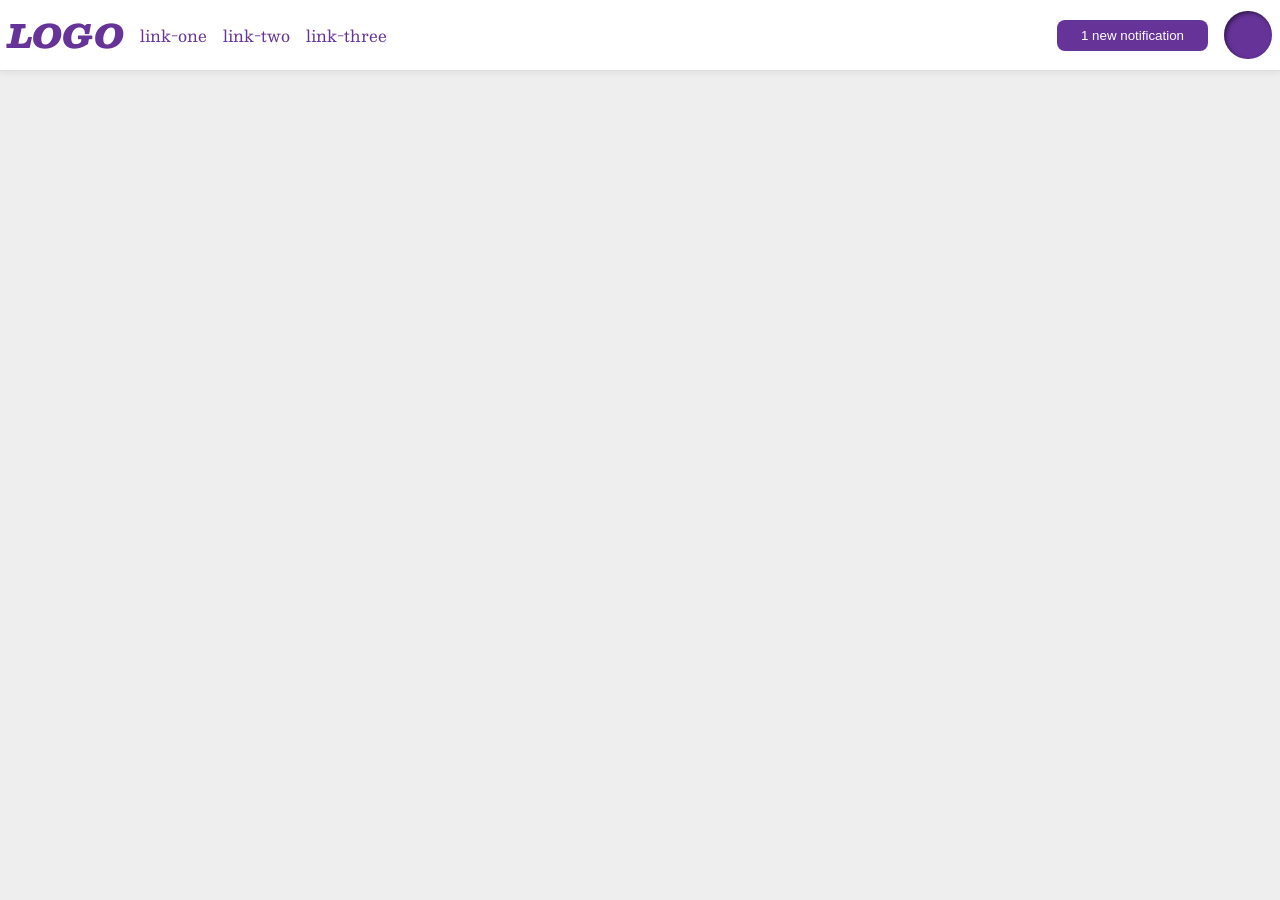
<file: foundations/flex/03-flex-header-2/index.html>
<!DOCTYPE html>
<html lang="en">
  <head>
    <meta charset="UTF-8">
    <meta http-equiv="X-UA-Compatible" content="IE=edge">
    <meta name="viewport" content="width=device-width, initial-scale=1.0">
    <title>Flex Header 2</title>
    <link rel="stylesheet" href="style.css">
  </head>
  <body>
    <div class="header">
      <div class="left">
        <div class="logo">
          LOGO
        </div>
        <ul class="links">
          <li><a href="https://google.com">link-one</a></li>
          <li><a href="https://google.com">link-two</a></li>
          <li><a href="https://google.com">link-three</a></li>
        </ul>
      </div>
      <div class="right">
        <button class="notifications">
          1 new notification
        </button>
        <div class="profile-image"></div>
      </div>
    </div>
  </body>
</html>
</file>
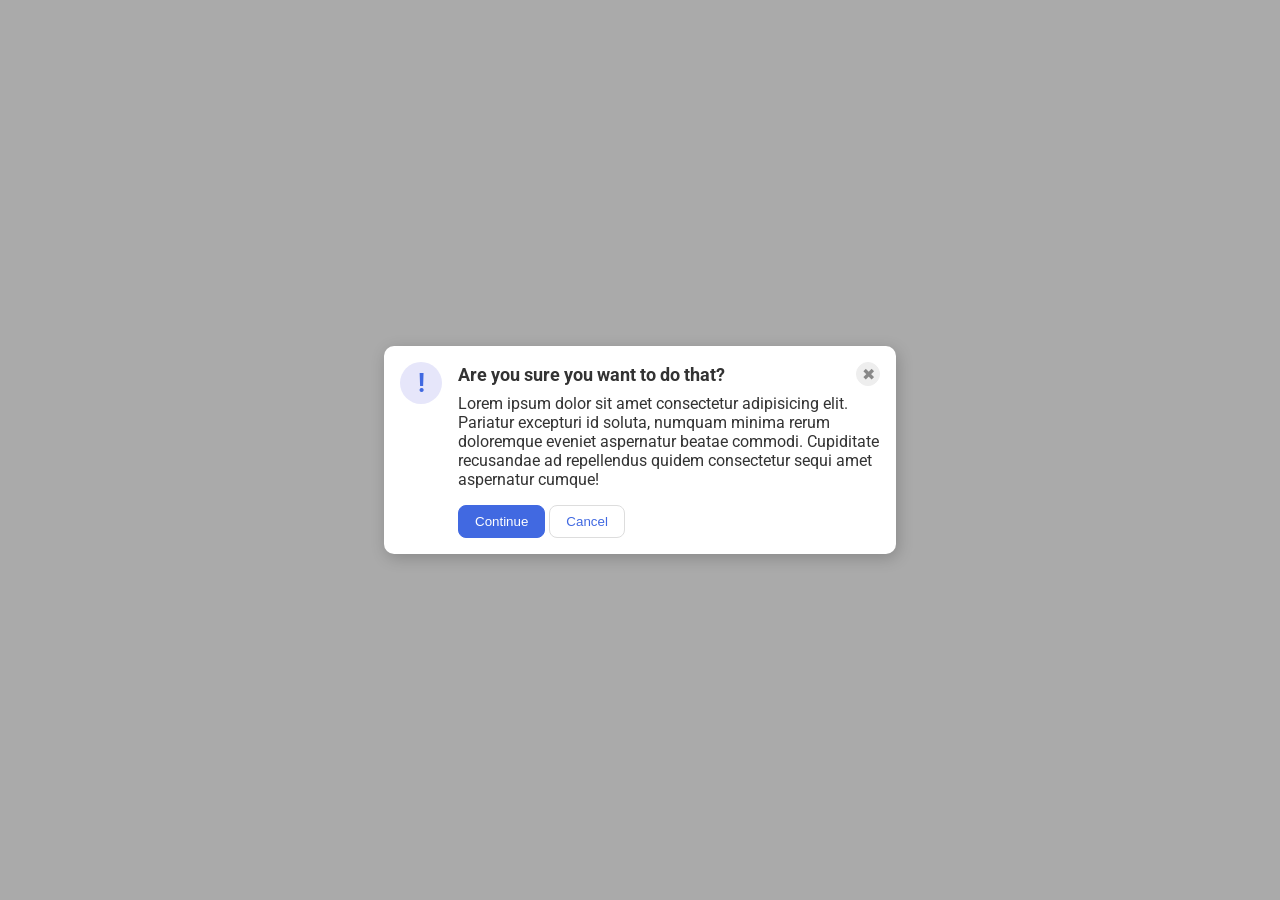
<file: foundations/flex/05-flex-modal/index.html>
<!DOCTYPE html>
<html lang="en">
  <head>
    <meta charset="UTF-8">
    <meta http-equiv="X-UA-Compatible" content="IE=edge">
    <meta name="viewport" content="width=device-width, initial-scale=1.0">
    <link rel="stylesheet" href="style.css">
    <title>Modal</title>
  </head>
  <body>
    <div class="modal">
      <div class="icon">!</div>
      <div class="content">
        <div class="header">
          Are you sure you want to do that?
          <button class="close-button">✖</button>
        </div>
        <div class="text">Lorem ipsum dolor sit amet consectetur adipisicing elit. Pariatur excepturi id soluta, numquam minima rerum doloremque eveniet aspernatur beatae commodi. Cupiditate recusandae ad repellendus quidem consectetur sequi amet aspernatur cumque!</div>
        <button class="continue">Continue</button>
        <button class="cancel">Cancel</button>
      </div>
    </div>
  </body>
</html>
</file>
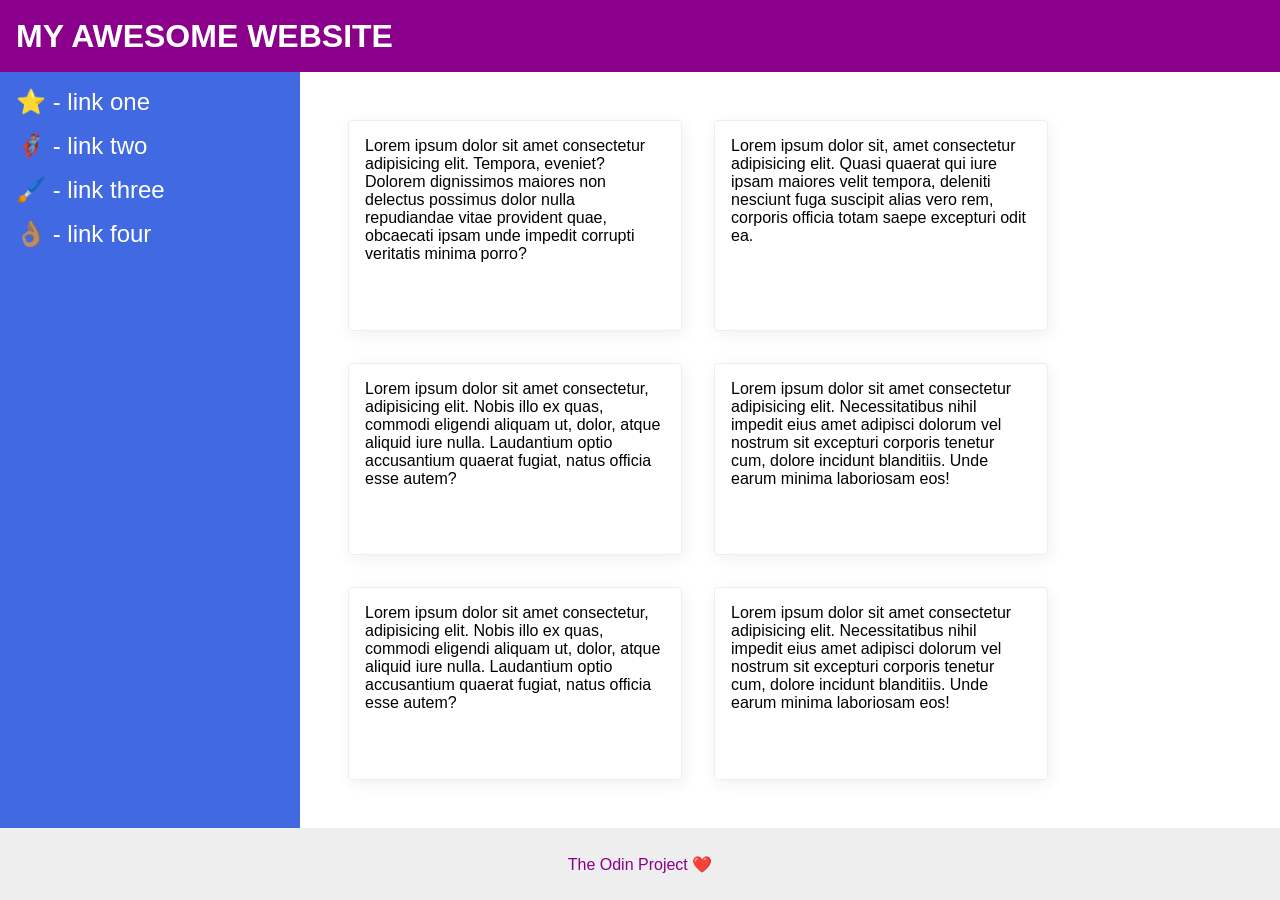
<file: foundations/flex/07-flex-layout-2/index.html>
<!DOCTYPE html>
<html lang="en">
  <head>
    <meta charset="UTF-8">
    <meta http-equiv="X-UA-Compatible" content="IE=edge">
    <meta name="viewport" content="width=device-width, initial-scale=1.0">
    <title>The Holy Grail</title>
    <link rel="stylesheet" href="style.css">
  </head>
  <body>
    <div class="header">
      MY AWESOME WEBSITE
    </div>
    <div class="content">
      <div class="sidebar">
        <ul>
          <li><a href="#">⭐ - link one</a></li>
          <li><a href="#">🦸🏽‍♂️ - link two</a></li>
          <li><a href="#">🖌️ - link three</a></li>
          <li><a href="#">👌🏽 - link four</a></li>
        </ul>
      </div>
      <div class="cards">
        <div class="card">Lorem ipsum dolor sit amet consectetur adipisicing elit. Tempora, eveniet? Dolorem dignissimos maiores non delectus possimus dolor nulla repudiandae vitae provident quae, obcaecati ipsam unde impedit corrupti veritatis minima porro?</div>
        <div class="card">Lorem ipsum dolor sit, amet consectetur adipisicing elit. Quasi quaerat qui iure ipsam maiores velit tempora, deleniti nesciunt fuga suscipit alias vero rem, corporis officia totam saepe excepturi odit ea.</div>
        <div class="card">Lorem ipsum dolor sit amet consectetur, adipisicing elit. Nobis illo ex quas, commodi eligendi aliquam ut, dolor, atque aliquid iure nulla. Laudantium optio accusantium quaerat fugiat, natus officia esse autem?</div>
        <div class="card">Lorem ipsum dolor sit amet consectetur adipisicing elit. Necessitatibus nihil impedit eius amet adipisci dolorum vel nostrum sit excepturi corporis tenetur cum, dolore incidunt blanditiis. Unde earum minima laboriosam eos!</div>
        <div class="card">Lorem ipsum dolor sit amet consectetur, adipisicing elit. Nobis illo ex quas, commodi eligendi aliquam ut, dolor, atque aliquid iure nulla. Laudantium optio accusantium quaerat fugiat, natus officia esse autem?</div>
        <div class="card">Lorem ipsum dolor sit amet consectetur adipisicing elit. Necessitatibus nihil impedit eius amet adipisci dolorum vel nostrum sit excepturi corporis tenetur cum, dolore incidunt blanditiis. Unde earum minima laboriosam eos!</div>
      </div>
    </div>
    <div class="footer">
      The Odin Project ❤️
    </div>
  </body>
</html>
</file>
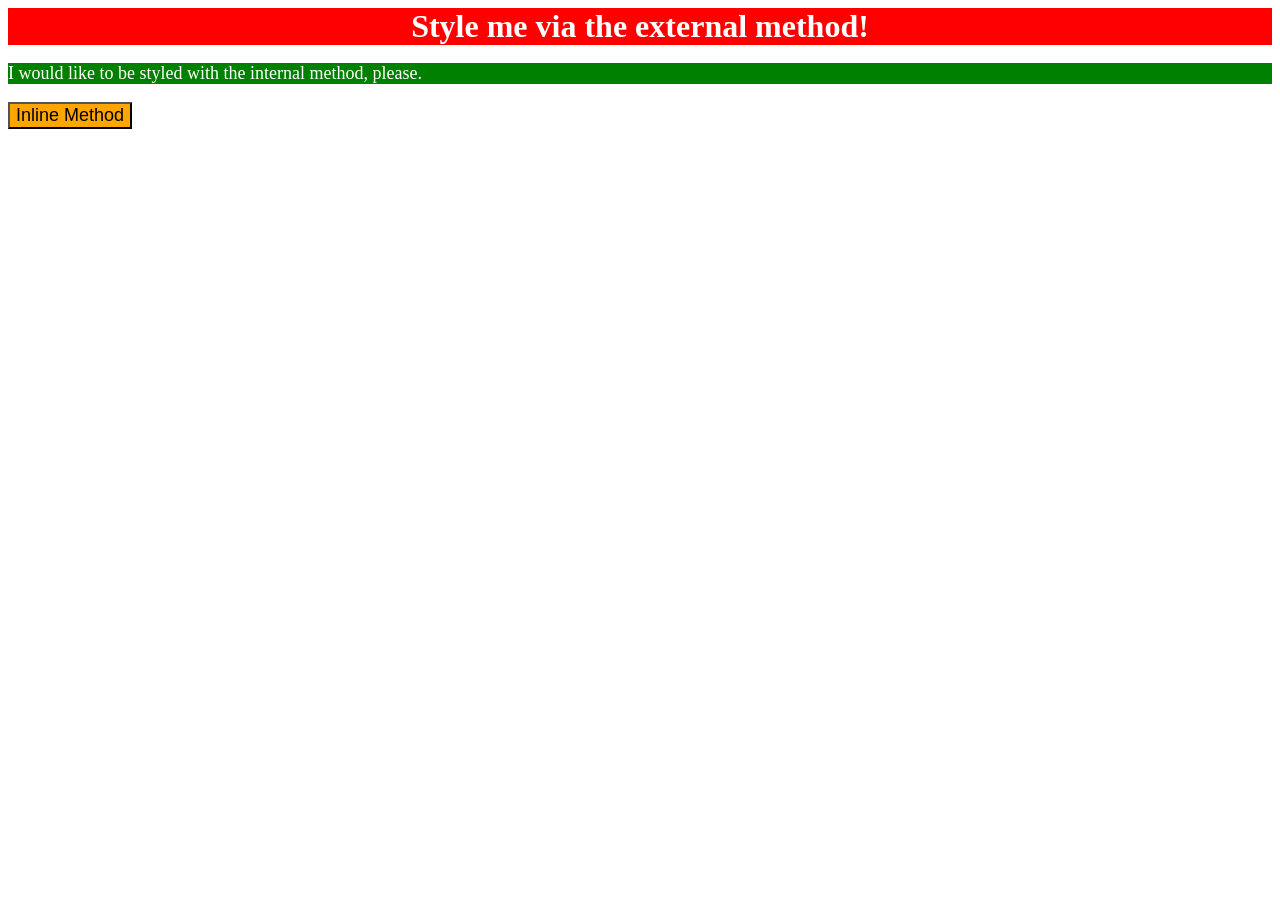
<file: foundations/intro-to-css/01-css-methods/index.html>
<!DOCTYPE html>
<html lang="en">
  <head>
    <link rel="stylesheet" href="./style.css">
    <style>
      p {
        background-color: green;
        color: white;
        font-size: 18px;
      }
    </style>
    <meta charset="UTF-8">
    <meta http-equiv="X-UA-Compatible" content="IE=edge">
    <meta name="viewport" content="width=device-width, initial-scale=1.0">
    <title>Methods for Adding CSS</title>
  </head>
  <body>
    <div>Style me via the external method!</div>
    <p>I would like to be styled with the internal method, please.</p>
    <button style="background-color: orange; font-size: 18px;">Inline Method</button>
  </body>
</html>
</file>
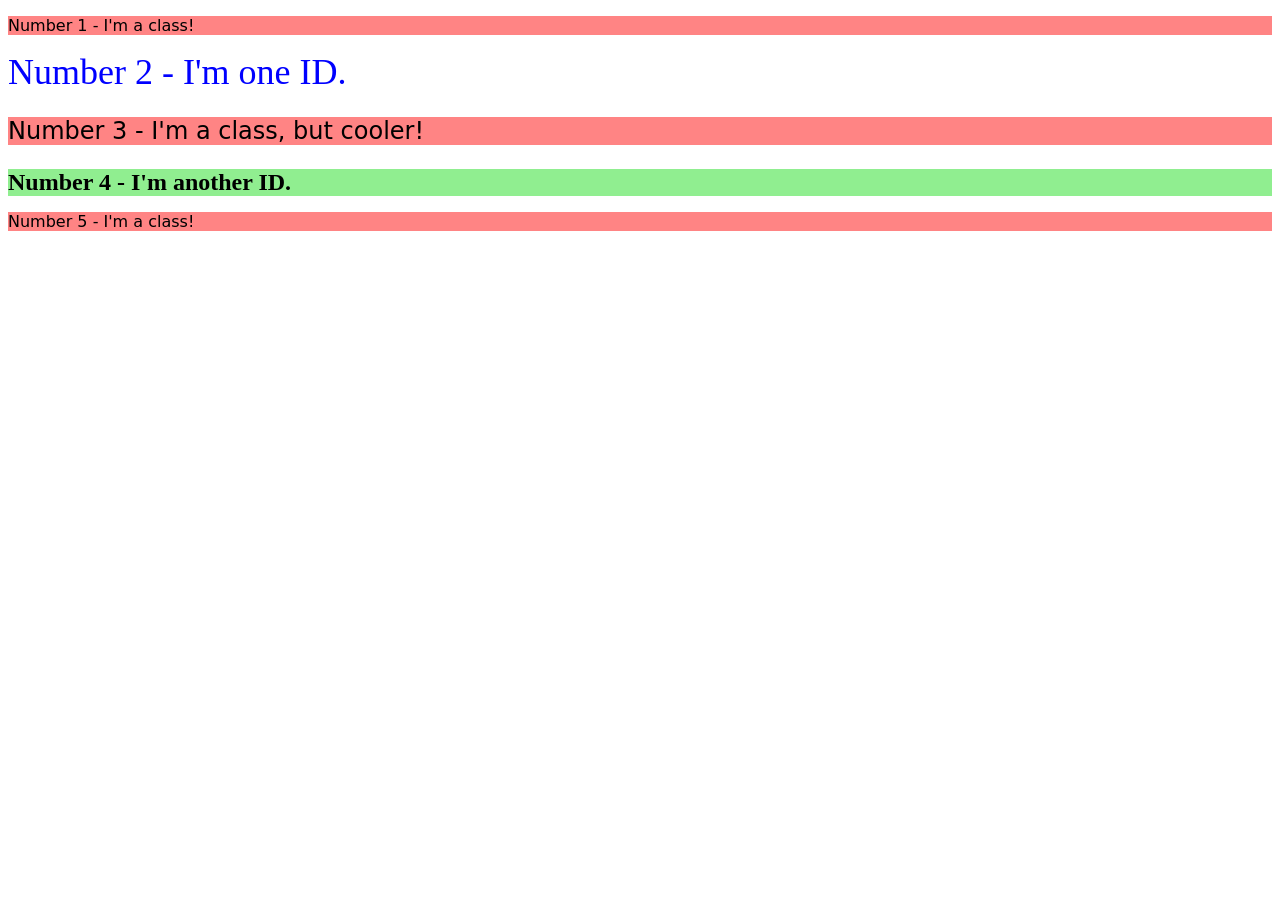
<file: foundations/intro-to-css/02-class-id-selectors/index.html>
<!DOCTYPE html>
<html lang="en">
  <head>
    <meta charset="UTF-8">
    <meta http-equiv="X-UA-Compatible" content="IE=edge">
    <meta name="viewport" content="width=device-width, initial-scale=1.0">
    <title>Class and ID Selectors</title>
    <link rel="stylesheet" href="style.css">
  </head>
  <body>
    <p class="odd">Number 1 - I'm a class!</p>
    <div id="two">Number 2 - I'm one ID.</div>
    <p class="odd cool">Number 3 - I'm a class, but cooler!</p>
    <div id="four" class="cool">Number 4 - I'm another ID.</div>
    <p class="odd">Number 5 - I'm a class!</p>
  </body>
</html>
</file>
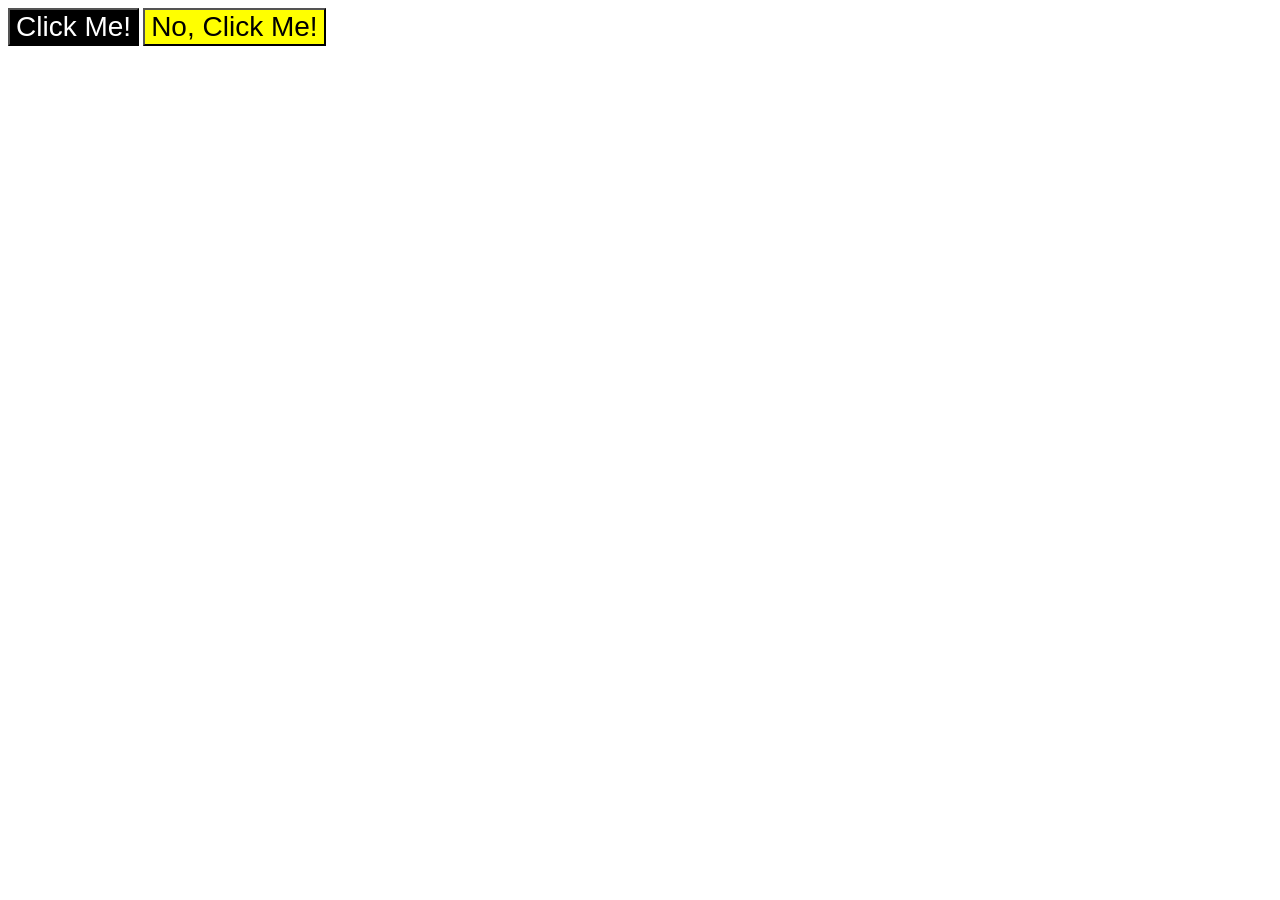
<file: foundations/intro-to-css/03-grouping-selectors/index.html>
<!DOCTYPE html>
<html lang="en">
  <head>
    <meta charset="UTF-8">
    <meta http-equiv="X-UA-Compatible" content="IE=edge">
    <meta name="viewport" content="width=device-width, initial-scale=1.0">
    <title>Grouping Selectors</title>
    <link rel="stylesheet" href="style.css">
  </head>
  <body>
    <button class="left">Click Me!</button>
    <button class="right">No, Click Me!</button>
  </body>
</html>
</file>
<file: foundations/flex/03-flex-header-2/style.css>
/* this is some magical font-importing.  
you'll learn about it later. */
@import url('https://fonts.googleapis.com/css2?family=Besley:ital,wght@0,400;1,900&display=swap');

body {
  margin: 0;
  background: #eee;
  font-family: Besley, serif;
}

.header {
  background: white;
  border-bottom: 1px solid #ddd;
  box-shadow: 0 0 8px rgba(0,0,0,.1);
  padding: 8px;
  display: flex;
  justify-content: space-between;
}

.profile-image {
  background: rebeccapurple;
  box-shadow: inset 2px 2px 4px rgba(0,0,0,.5);
  border-radius: 50%;
  width: 48px;
  height: 48px;
}

.logo {
  color: rebeccapurple;
  font-size: 32px;
  font-weight: 900;
  font-style: italic;
}

button {
  border: none;
  border-radius: 8px;
  background: rebeccapurple;
  color: white;
  padding: 8px 24px;
}

a {
  /* this removes the line under our links */
  text-decoration: none;
  color: rebeccapurple;
}

ul {
  list-style-type: none;
  margin: 0;
  padding: 0;
  display: flex;
  gap: 16px;
}

.left,
.right {
  display: flex;
  align-items: center;
  gap: 16px;
}
</file>
<file: foundations/flex/05-flex-modal/style.css>
@import url('https://fonts.googleapis.com/css2?family=Roboto:wght@400;700&display=swap');

html, body {
  height: 100%;
}

body {
  font-family: Roboto, sans-serif;
  margin: 0;
  background: #aaa;
  color: #333;
  /* I'll give you this one for free lol */
  display: flex;
  align-items: center;
  justify-content: center;
}

.modal {
  background: white;
  width: 480px;
  border-radius: 10px;
  box-shadow: 2px 4px 16px rgba(0,0,0,.2);
  padding: 16px;
  display: flex;
  gap: 16px;
}

.icon {
  color: royalblue;
  font-size: 26px;
  font-weight: 700;
  background: lavender;
  width: 42px;
  height: 42px;
  border-radius: 50%;
  display: flex;
  align-items: center;
  justify-content: center;
  flex-shrink: 0;
}

.header {
  font-size: 18px;
  font-weight: bold;
  margin-bottom: 8px;
  display: flex;
  justify-content: space-between;
  align-items: center;
}

.close-button {
  background: #eee;
  border-radius: 50%;
  color: #888;
  font-weight: 400;
  font-size: 16px;
  height: 24px;
  width: 24px;
  display: flex;
  align-items: center;
  justify-content: center;
  border: 1px solid #eee;
  padding: 0;
}

button {
  cursor: pointer;
  padding: 8px 16px;
  border-radius: 8px;
}

.text {
  margin-bottom: 16px;
}

button.continue {
  background: royalblue;
  border: 1px solid royalblue;
  color: white;
}

button.cancel {
  background: white;
  border: 1px solid #ddd;
  color: royalblue;
}
</file>
<file: foundations/flex/07-flex-layout-2/style.css>
body {
  font-family: -apple-system, BlinkMacSystemFont, 'Segoe UI', Roboto, Oxygen, Ubuntu, Cantarell, 'Open Sans', 'Helvetica Neue', sans-serif;
  margin: 0;
  min-height: 100vh;
  display: flex;
  flex-direction: column;
}

.header {
  height: 72px;
  background: darkmagenta;
  color: white;
  font-size: 32px;
  font-weight: 900;
  padding: 0 16px;
  display: flex;
  align-items: center;
}

.footer {
  height: 72px;
  background: #eee;
  color: darkmagenta;
  display: flex;
  justify-content: center;
  align-items: center;
}

.sidebar {
  width: 300px;
  background: royalblue;
  box-sizing: border-box;
  padding: 16px;
  flex-shrink: 0;
}

.card {
  border: 1px solid #eee;
  box-shadow: 2px 4px 16px rgba(0,0,0,.06);
  border-radius: 4px;
  padding: 16px;
  width: 300px;
}

.content {
  flex: 1;
  display: flex;

}

.cards {
  padding: 48px;
  display: flex;
  flex-wrap: wrap;
  gap: 32px;

}

ul {
  list-style-type: none;
  padding: 0;
  margin: 0;
}

li {
  margin-bottom: 16px;
}

a {
  text-decoration: none;
  font-size: 24px;
  color: white;
}
</file>
<file: foundations/intro-to-css/01-css-methods/style.css>
div {
  background-color: red;
  color: white;
  font-size: 32px;
  text-align: center;
  font-weight: bold;
}
</file>
<file: foundations/intro-to-css/02-class-id-selectors/style.css>
/* Add CSS Styling */

.odd {
  background-color: rgb(255, 132, 132);
  font-family: Verdana, "DejaVu Sans", sans-serif;
}

.cool {
  font-size: 24px;
}

#two {
  color: rgb(0, 0, 255);
  font-size: 36px;
}

#four {
  background-color: rgb(144, 238, 144);
  font-weight: bold;
}
</file>
<file: foundations/intro-to-css/03-grouping-selectors/style.css>
/* Add CSS Styling */

.left,
.right {
  font-size: 28px;
  font-family: Helvetica, "Times New Roman", sans-serif;
}

.left {
  background-color: #000000;
  color: #ffffff;
}

.right {
  background-color: #ffff00;
}
</file>
